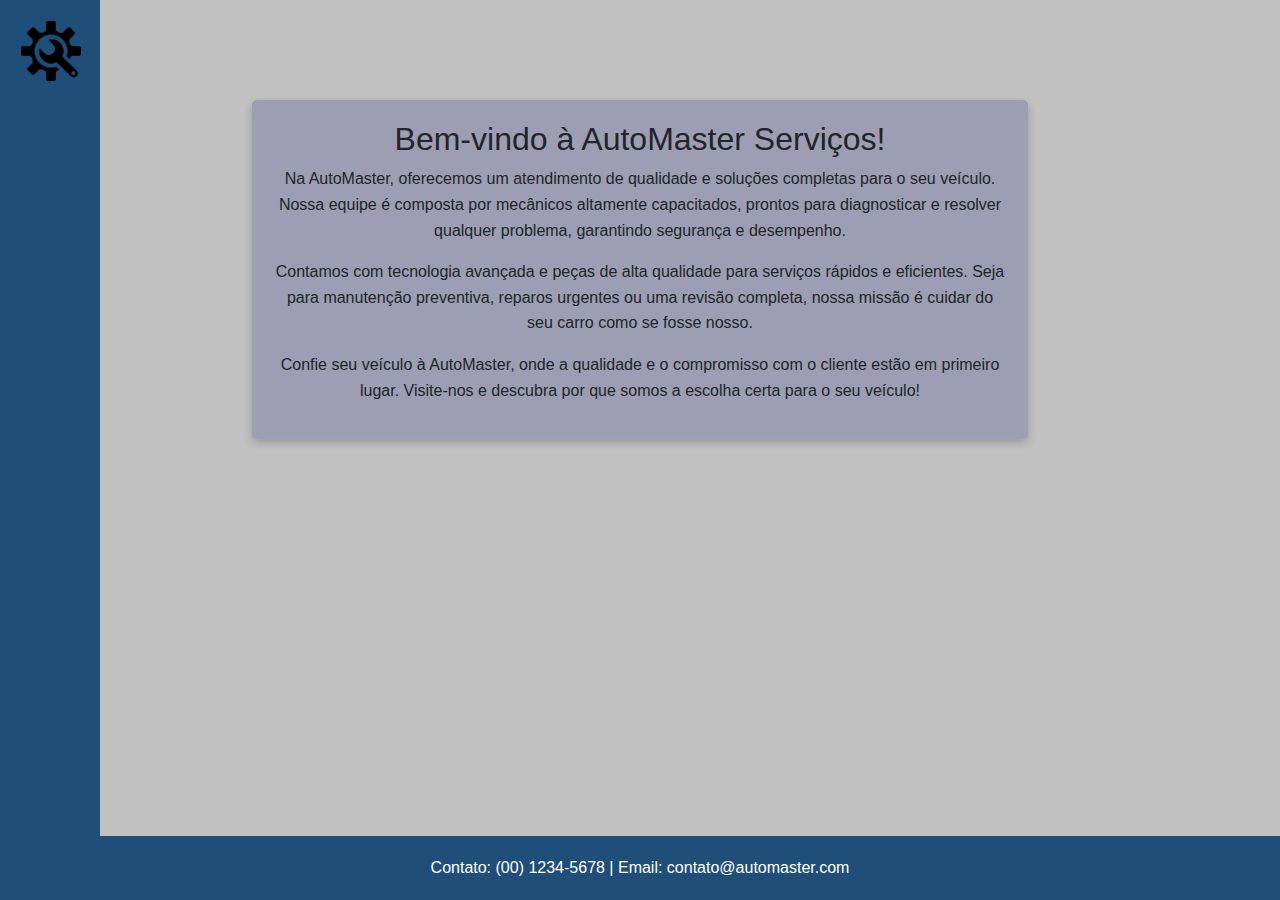
<file: frontend-atividade-main/index.html>
<!DOCTYPE html>
<html lang="en">
<head>
    <meta charset="UTF-8">
    <meta name="viewport" content="width=device-width, initial-scale=1.0">
    <title>Homepage</title>
    <link href="https://cdn.jsdelivr.net/npm/bootstrap@5.3.3/dist/css/bootstrap.min.css" rel="stylesheet">
    <script src="https://cdn.jsdelivr.net/npm/bootstrap@5.3.3/dist/js/bootstrap.bundle.min.js"></script>
    <link rel="stylesheet" href="style.css">
</head>
<body>
  <header>
    <div class="barra-lateral">
      <button class="btn-outline-primary" type="button" data-bs-toggle="offcanvas" data-bs-target="#offcanvasScrolling" aria-controls="offcanvasScrolling">
        <img src="imagens/engrenagen-logo.png" alt="Logo AutoMaster" width="60" height="60">
      </button>
      <div class="offcanvas offcanvas-start" data-bs-scroll="true" data-bs-backdrop="false" tabindex="-1" id="offcanvasScrolling" aria-labelledby="offcanvasScrollingLabel">
        <div class="offcanvas-header">
          <h5 class="offcanvas-title" id="offcanvasScrollingLabel">AutoMaster Peças e Serviços</h5>
          <button type="button" class="btn-close" data-bs-dismiss="offcanvas" aria-label="Fechar menu"></button>
        </div>
        <div class="offcanvas-body">
          <a class="produtos" href="produtos.html">Nossos Produtos</a><br><br>
          <a class="serviços" href="serviços.html">Agende uma Visita</a><br><br>
          <a class="faq" href="faq.html">faq</a>
        </div>
      </div>
    </div>
  </header>
  <main>
    <section>
      <div class="container">
        <div class="coluna1">
          <div class="textodeapresentacao">
            <h2>Bem-vindo à AutoMaster Serviços!</h2>
            <p>Na AutoMaster, oferecemos um atendimento de qualidade e soluções completas para o seu veículo. Nossa equipe é composta por mecânicos altamente capacitados, prontos para diagnosticar e resolver qualquer problema, garantindo segurança e desempenho.</p>
            <p>Contamos com tecnologia avançada e peças de alta qualidade para serviços rápidos e eficientes. Seja para manutenção preventiva, reparos urgentes ou uma revisão completa, nossa missão é cuidar do seu carro como se fosse nosso.</p>
            <p>Confie seu veículo à AutoMaster, onde a qualidade e o compromisso com o cliente estão em primeiro lugar. Visite-nos e descubra por que somos a escolha certa para o seu veículo!</p>
          </div>
        </div>
      </div>
    </section>
  </main>
  <footer class="rodape">
    Contato: (00) 1234-5678 | Email: contato@automaster.com
  </footer>
</body>
</html>
</file>
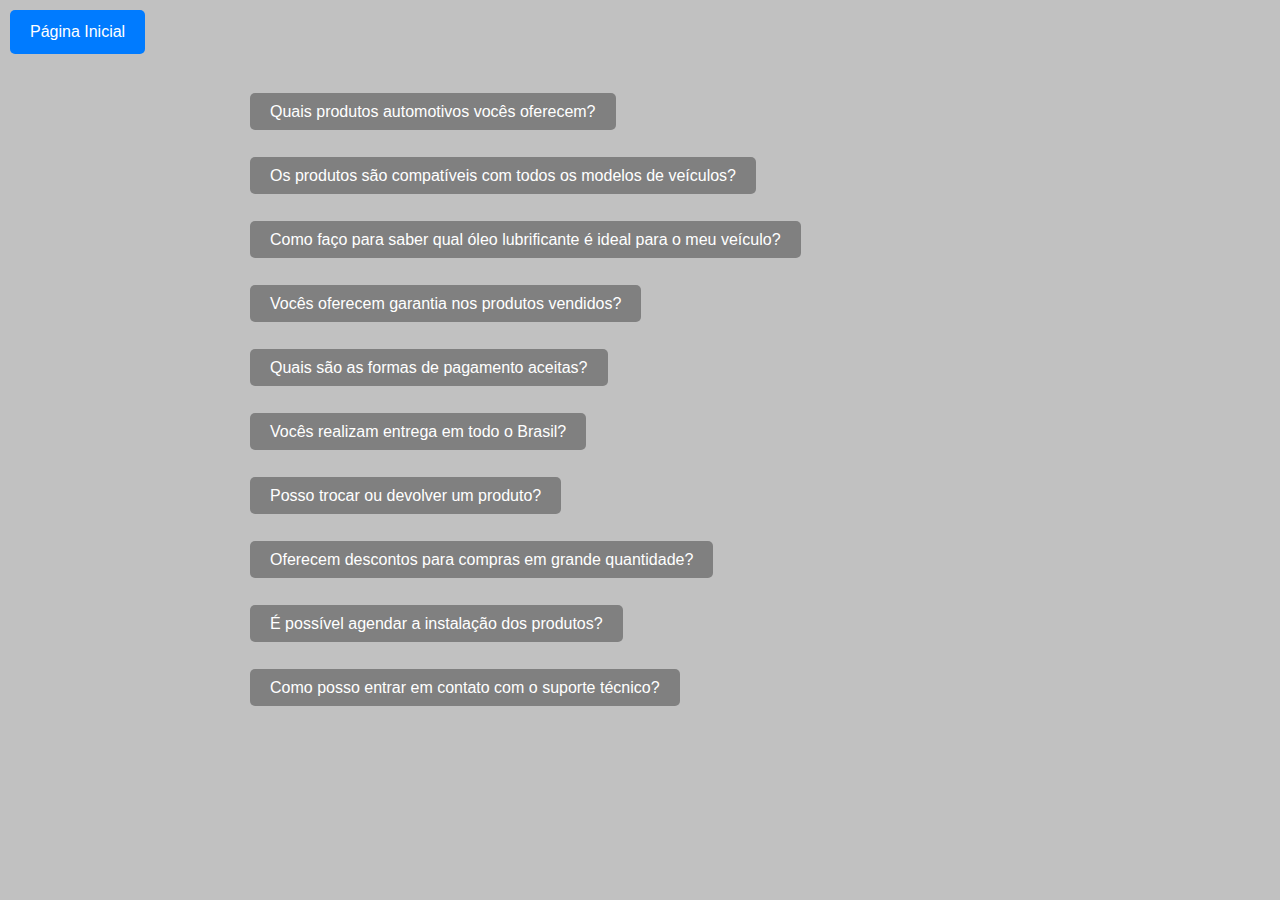
<file: frontend-atividade-main/faq.html>
<!DOCTYPE html>
<html lang="en">
<head>
    <meta charset="UTF-8">
    <meta name="viewport" content="width=device-width, initial-scale=1.0">
    <title>faq</title>
    <link href="https://cdn.jsdelivr.net/npm/bootstrap@5.3.3/dist/css/bootstrap.min.css" rel="stylesheet">
    <script src="https://cdn.jsdelivr.net/npm/bootstrap@5.3.3/dist/js/bootstrap.bundle.min.js"></script>
    <link rel="stylesheet" href="style.css">
</head>
<body>
    <a class="HommeButton" href="index.html">Página Inicial</a>
    <div class="faq-block">
        <p>
            <a class="btn-faq" data-bs-toggle="collapse" href="#collapseExample1" role="button" aria-expanded="false" aria-controls="collapseExample">
                Quais produtos automotivos vocês oferecem?
            </a>
            
          </p>
          <div class="collapse" id="collapseExample1">
            <div class="card-card-body">
                Nós oferecemos uma ampla gama de produtos, incluindo óleos lubrificantes, filtros de óleo, pneus, baterias, lâmpadas LED, tapetes personalizados, e muito mais.            </div>
          </div>
          <!----><br>
          <a class="btn-faq" data-bs-toggle="collapse" href="#collapseExample2" role="button" aria-expanded="false" aria-controls="collapseExample">
            Os produtos são compatíveis com todos os modelos de veículos?
        </a>
          
        </p>
        <div class="collapse" id="collapseExample2"><!---->
          <div class="card-card-body">
            A maioria dos nossos produtos é universal, mas alguns itens, como filtros de óleo e correias dentadas, são específicos para determinados modelos. Consulte a descrição do produto ou entre em contato conosco para confirmar a compatibilidade.
        </div>
        </div>  
        <!----><br>
        <a class="btn-faq" data-bs-toggle="collapse" href="#collapseExample3" role="button" aria-expanded="false" aria-controls="collapseExample">
            Como faço para saber qual óleo lubrificante é ideal para o meu veículo?
        </a>
          
        </p>
        <div class="collapse" id="collapseExample3"><!---->
          <div class="card-card-body">
            Recomendamos verificar o manual do proprietário do veículo ou entrar em contato conosco. Nossa equipe está pronta para ajudar.
        </div>
        </div>  <!----><br>
        <a class="btn-faq" data-bs-toggle="collapse" href="#collapseExample4" role="button" aria-expanded="false" aria-controls="collapseExample">
            Vocês oferecem garantia nos produtos vendidos?
        </a>
        
      </p>
      <div class="collapse" id="collapseExample4"><!---->
        <div class="card-card-body">
            Sim, todos os nossos produtos têm garantia de fábrica. O prazo varia conforme o item adquirido, e os detalhes estão disponíveis na descrição de cada produto.
        </div>
      </div>  <!----><br>
      <a class="btn-faq" data-bs-toggle="collapse" href="#collapseExample5" role="button" aria-expanded="false" aria-controls="collapseExample">
        Quais são as formas de pagamento aceitas?
    </a>
      
    </p>
    <div class="collapse" id="collapseExample5"><!---->
      <div class="card-card-body">
        Aceitamos cartões de crédito, débito, boleto bancário e PIX. Também trabalhamos com parcelamento, dependendo do valor da compra.
    </div>
    </div>  <!----><br>
    <a class="btn-faq" data-bs-toggle="collapse" href="#collapseExample6" role="button" aria-expanded="false" aria-controls="collapseExample">
        Vocês realizam entrega em todo o Brasil?
    </a>
    
  </p>
  <div class="collapse" id="collapseExample6"><!---->
    <div class="card-card-body">
        Sim, enviamos para todo o território nacional. O prazo de entrega varia de acordo com a sua localização e a forma de envio escolhida.
    </div>
  </div>  <!----><br>
  <a class="btn-faq" data-bs-toggle="collapse" href="#collapseExample7" role="button" aria-expanded="false" aria-controls="collapseExample">
    Posso trocar ou devolver um produto?
</a>
  
</p>
<div class="collapse" id="collapseExample7"><!---->
  <div class="card-card-body">
    Sim, seguimos a política de trocas e devoluções do Código de Defesa do Consumidor. Entre em contato com nosso atendimento ao cliente em até 7 dias úteis após o recebimento para iniciar o processo.
</div>
</div>  <!----><br>
<a class="btn-faq" data-bs-toggle="collapse" href="#collapseExample8" role="button" aria-expanded="false" aria-controls="collapseExample">
    Oferecem descontos para compras em grande quantidade?
</a>

</p>
<div class="collapse" id="collapseExample8"><!---->
<div class="card-card-body">
    Sim, temos condições especiais para compras no atacado. Entre em contato com nosso setor comercial para mais informações.
</div>
</div>  <!----><br>
<a class="btn-faq" data-bs-toggle="collapse" href="#collapseExample9" role="button" aria-expanded="false" aria-controls="collapseExample">
    É possível agendar a instalação dos produtos?
</a>

</p>
<div class="collapse" id="collapseExample9"><!---->
<div class="card-card-body">
    Não realizamos instalações diretamente, mas temos parcerias com oficinas mecânicas em diversas regiões. Consulte nosso atendimento para indicações.
</div>
</div>  <!----><br>
<a class="btn-faq" data-bs-toggle="collapse" href="#collapseExample10" role="button" aria-expanded="false" aria-controls="collapseExample">
    Como posso entrar em contato com o suporte técnico?
</a>

</p>
<div class="collapse" id="collapseExample10"><!---->
<div class="card-card-body">
  Você pode nos contatar pelo WhatsApp, telefone ou e-mail. Nosso horário de atendimento é de segunda a sexta-feira, das 8h às 18h.
</div>
</div>  
</div>
<br><br><br><br>
</body>
</file>
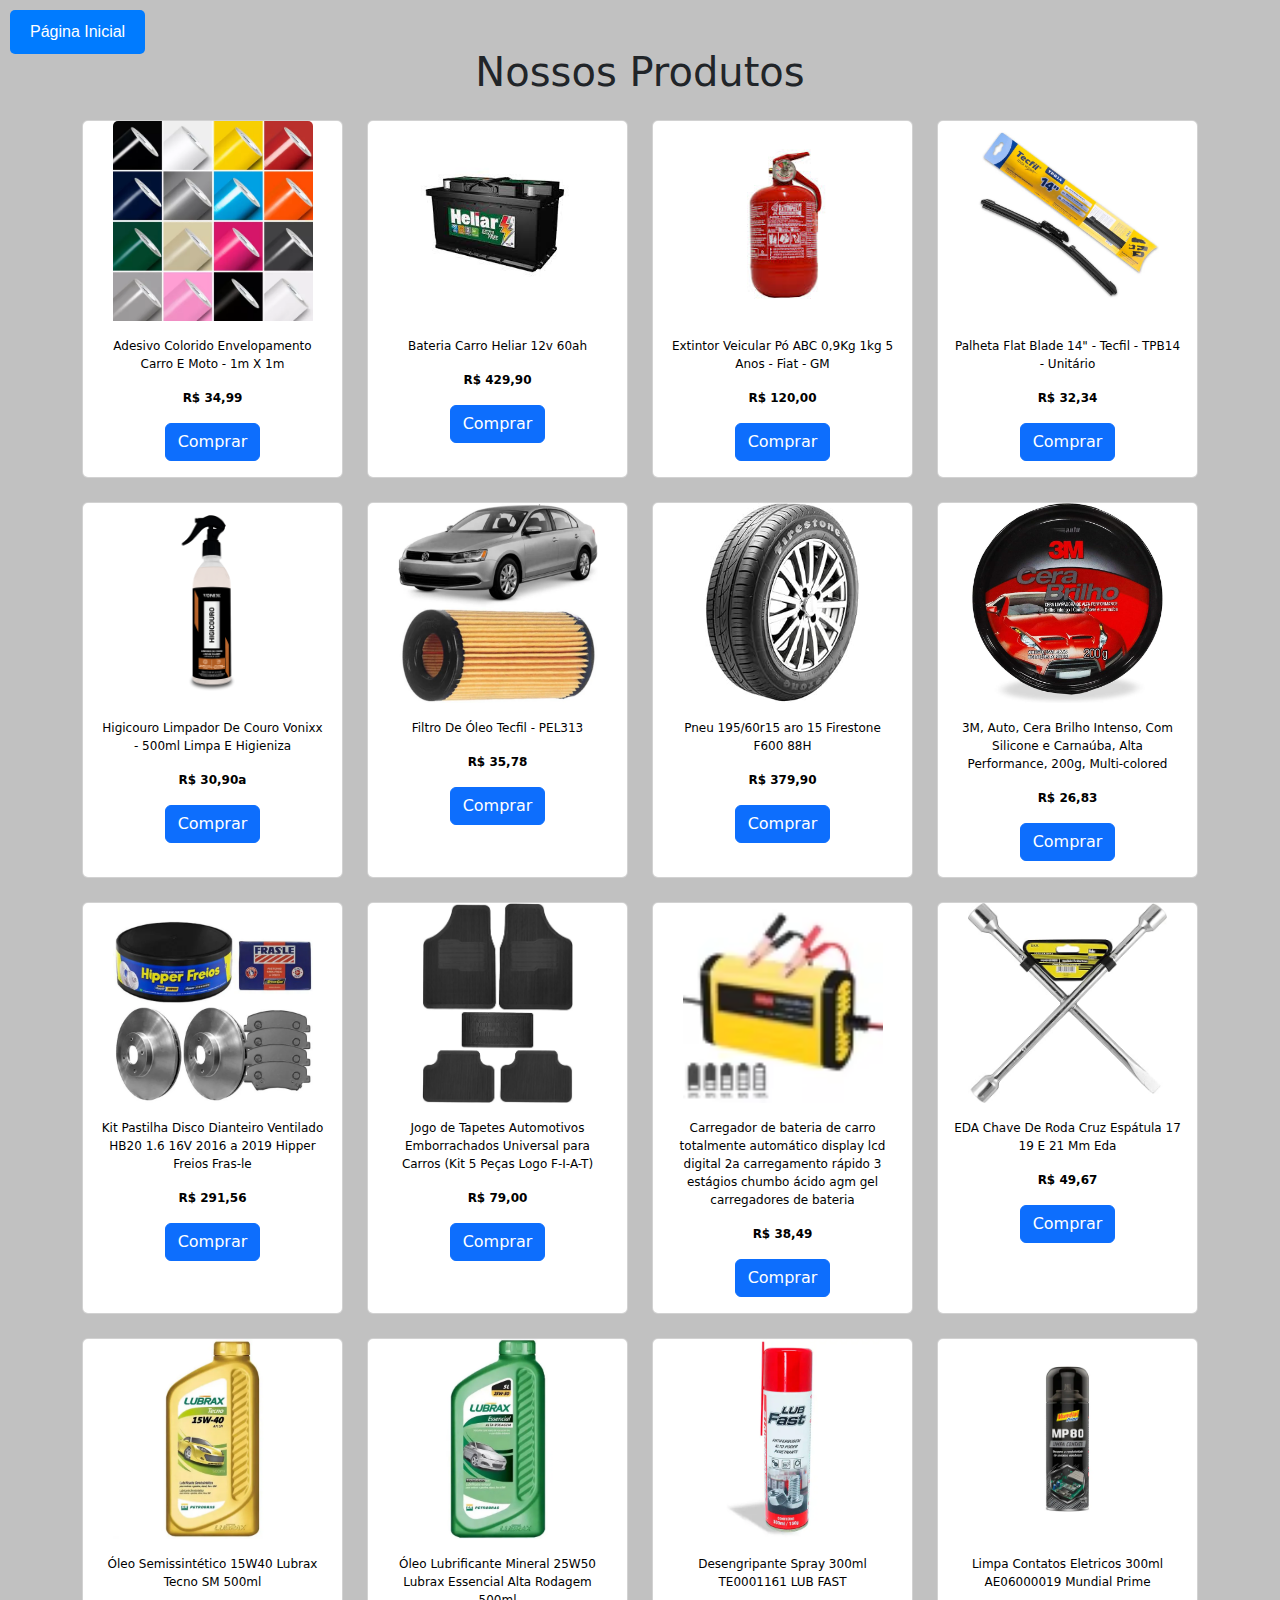
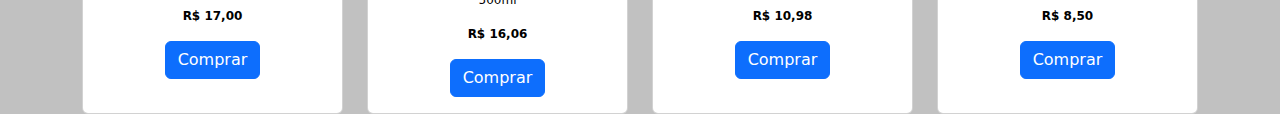
<file: frontend-atividade-main/produtos.html>
<!DOCTYPE html>
<html lang="en">
<head>
    <meta charset="UTF-8">
    <meta name="viewport" content="width=device-width, initial-scale=1.0">
    <link href="https://cdn.jsdelivr.net/npm/bootstrap@5.3.3/dist/css/bootstrap.min.css" rel="stylesheet" integrity="sha384-QWTKZyjpPEjISv5WaRU9OFeRpok6YctnYmDr5pNlyT2bRjXh0JMhjY6hW+ALEwIH" crossorigin="anonymous">
    <script src="https://cdn.jsdelivr.net/npm/bootstrap@5.3.3/dist/js/bootstrap.bundle.min.js" integrity="sha384-YvpcrYf0tY3lHB60NNkmXc5s9fDVZLESaAA55NDzOxhy9GkcIdslK1eN7N6jIeHz" crossorigin="anonymous"></script>
    <title>Produtos</title>
    <script>
        // Função para exibir mensagem
        function exibirMensagem(produto) {
            alert(`Item: ${produto} fora de estoque`);
        }
    </script>
    <style>
        body {
            background-color: #C1C1C1;
            margin: 0;
            padding: 0;
        }
        .HommeButton {
            position: fixed;
            top: 10px;
            left: 10px;
            padding: 10px 20px;
            background-color: #007BFF;
            color: white;
            text-decoration: none;
            border-radius: 5px;
            font-family: Arial, sans-serif;
            z-index: 9999;
            transition: background-color 0.3s, transform 0.2s;
        }
        .HommeButton:hover {
            background-color: #0056b3;
            transform: scale(1.05);
        }
        .card-img-top {
            width: 200px;
            height: 200px;
            margin: 0 auto;
            object-fit: contain;
        }
        .card-text{
            color: black;
            font-size:12px;
        }
    </style>
</head>
<body> 
    <a class="HommeButton" href="index.html">Página Inicial</a>
    <div class="container mt-5">
        <h1 class="text-center mb-4">Nossos Produtos</h1>
        <div class="row row-cols-1 row-cols-md-4 g-4">
            <!-- Produto 1 -->
            <div class="col">
                <div class="card h-100">
                    <img src="imagens\produtos\prod1.png" class="card-img-top" alt="Produto 1">
                    <div class="card-body text-center">
                       <!--* <h5 class="card-title">Produto 1</h5>-->
                        <p class="card-text">Adesivo Colorido Envelopamento Carro E Moto - 1m X 1m</p>
                        <p class="card-text"><strong>R$ 34,99</strong></p>
                        <button onclick="exibirMensagem('Adesivos Automotivos')" class="btn btn-primary">Comprar</button>
                    </div>
                </div>
            </div>
            <!-- Produto 2 -->
            <div class="col">
                <div class="card h-100">
                    <img src="imagens\produtos\prod2.png" class="card-img-top" alt="Produto 2">
                    <div class="card-body text-center">
                        <p class="card-text">Bateria Carro Heliar 12v 60ah</p>
                        <p class="card-text"><strong>R$ 429,90</strong></p>
                        <button onclick="exibirMensagem('Bateria Heliar')" class="btn btn-primary">Comprar</button>
                    </div>
                </div>
            </div>
            <!-- Produto 3 -->
            <div class="col">
                <div class="card h-100">
                    <img src="imagens\produtos\prod3.png" class="card-img-top" alt="Produto 3">
                    <div class="card-body text-center">
                        <p class="card-text">Extintor Veicular Pó ABC 0,9Kg 1kg 5 Anos - Fiat - GM</p>
                        <p class="card-text"><strong>R$ 120,00</strong></p>
                        <button onclick="exibirMensagem('Produto 3')" class="btn btn-primary">Comprar</button>
                    </div>
                </div>
            </div>
            <!-- Produto 4 -->
            <div class="col">
                <div class="card h-100">
                    <img src="imagens\produtos\prod4.png" class="card-img-top" alt="Produto 4">
                    <div class="card-body text-center">
                        <p class="card-text">Palheta Flat Blade 14" - Tecfil - TPB14 - Unitário</p>
                        <p class="card-text"><strong>R$ 32,34 </strong></p>
                        <button onclick="exibirMensagem('Palheta Flat Blade 14')" class="btn btn-primary">Comprar</button>
                    </div>
                </div>
            </div>
            <div class="col">
                <div class="card h-100">
                    <img src="imagens\produtos\prod5.png" class="card-img-top" alt="Produto 4">
                    <div class="card-body text-center">
                        <p class="card-text">Higicouro Limpador De Couro Vonixx - 500ml Limpa E Higieniza</p>
                        <p class="card-text"><strong>R$ 30,90a</strong></p>
                        <button onclick="exibirMensagem('Produto 4')" class="btn btn-primary">Comprar</button>
                    </div>
                </div>
            </div>
            <div class="col">
                <div class="card h-100">
                    <img src="imagens\produtos\prod6.png" class="card-img-top" alt="Produto 4">
                    <div class="card-body text-center">
                        <p class="card-text">Filtro De Óleo Tecfil - PEL313</p>
                        <p class="card-text"><strong>R$ 35,78</strong></p>
                        <button onclick="exibirMensagem('Produto 4')" class="btn btn-primary">Comprar</button>
                    </div>
                </div>
            </div>
            <div class="col">
                <div class="card h-100">
                    <img src="imagens\produtos\prod7.png" class="card-img-top" alt="Produto 4">
                    <div class="card-body text-center">
                        <p class="card-text">Pneu 195/60r15 aro 15 Firestone F600 88H</p>
                        <p class="card-text"><strong>R$ 379,90</strong></p>
                        <button onclick="exibirMensagem('Produto 4')" class="btn btn-primary">Comprar</button>
                    </div>
                </div>
            </div>
            <div class="col">
                <div class="card h-100">
                    <img src="imagens\produtos\prod8.png" class="card-img-top" alt="Produto 4">
                    <div class="card-body text-center">
                        <p class="card-text">3M, Auto, Cera Brilho Intenso, Com Silicone e Carnaúba, Alta Performance, 200g, Multi-colored</p>
                        <p class="card-text"><strong>R$ 26,83</strong></p>
                        <button onclick="exibirMensagem('Produto 4')" class="btn btn-primary">Comprar</button>
                    </div>
                </div>
            </div>
            <div class="col">
                <div class="card h-100">
                    <img src="imagens\produtos\prod9.png" class="card-img-top" alt="Produto 4">
                    <div class="card-body text-center">
                        <p class="card-text">Kit Pastilha Disco Dianteiro Ventilado HB20 1.6 16V 2016 a 2019 Hipper Freios Fras-le</p>
                        <p class="card-text"><strong>R$ 291,56</strong></p>
                        <button onclick="exibirMensagem('Produto 4')" class="btn btn-primary">Comprar</button>
                    </div>
                </div>
            </div>
            <div class="col">
                <div class="card h-100">
                    <img src="imagens\produtos\prod10.png" class="card-img-top" alt="Produto 4">
                    <div class="card-body text-center">
                        <p class="card-text">Jogo de Tapetes Automotivos Emborrachados Universal para Carros (Kit 5 Peças Logo F-I-A-T)</p>
                        <p class="card-text"><strong>R$ 79,00</strong></p>
                        <button onclick="exibirMensagem('Produto 4')" class="btn btn-primary">Comprar</button>
                    </div>
                </div>
            </div>
            <div class="col">
                <div class="card h-100">
                    <img src="imagens\produtos\prod11.png" class="card-img-top" alt="Produto 4">
                    <div class="card-body text-center">
                        <p class="card-text">Carregador de bateria de carro totalmente automático display lcd digital 2a carregamento rápido 3 estágios chumbo ácido agm gel carregadores de bateria</p>
                        <p class="card-text"><strong>R$ 38,49</strong></p>
                        <button onclick="exibirMensagem('Produto 4')" class="btn btn-primary">Comprar</button>
                    </div>
                </div>
            </div>
            <div class="col">
                <div class="card h-100">
                    <img src="imagens\produtos\prod12.png" class="card-img-top" alt="Produto 4">
                    <div class="card-body text-center">
                        <p class="card-text">EDA Chave De Roda Cruz Espátula 17 19 E 21 Mm Eda</p>
                        <p class="card-text"><strong>R$ 49,67</strong></p>
                        <button onclick="exibirMensagem('Produto 4')" class="btn btn-primary">Comprar</button>
                    </div>
                </div>
            </div>
            <div class="col">
                <div class="card h-100">
                    <img src="imagens\produtos\prod13.png" class="card-img-top" alt="Produto 4">
                    <div class="card-body text-center">
                        <p class="card-text">Óleo Semissintético 15W40 Lubrax Tecno SM 500ml</p>
                        <p class="card-text"><strong>R$ 17,00</strong></p>
                        <button onclick="exibirMensagem('Produto 4')" class="btn btn-primary">Comprar</button>
                    </div>
                </div>
            </div>
            <div class="col">
                <div class="card h-100">
                    <img src="imagens\produtos\prod14.png" class="card-img-top" alt="Produto 4">
                    <div class="card-body text-center">
                        <p class="card-text">Óleo Lubrificante Mineral 25W50 Lubrax Essencial Alta Rodagem 500ml</p>
                        <p class="card-text"><strong>R$ 16,06</strong></p>
                        <button onclick="exibirMensagem('Produto 4')" class="btn btn-primary">Comprar</button>
                    </div>
                </div>
            </div>
            <div class="col">
                <div class="card h-100">
                    <img src="imagens\produtos\prod15.png" class="card-img-top" alt="Produto 4">
                    <div class="card-body text-center">
                        <p class="card-text">Desengripante Spray 300ml TE0001161 LUB FAST</p>
                        <p class="card-text"><strong>R$ 10,98</strong></p>
                        <button onclick="exibirMensagem('Produto 4')" class="btn btn-primary">Comprar</button>
                    </div>
                </div>  
            </div>
            <div class="col">
                <div class="card h-100">
                    <img src="imagens\produtos\prod16.png" class="card-img-top" alt="Produto 4">
                    <div class="card-body text-center">
                        <p class="card-text">Limpa Contatos Eletricos 300ml AE06000019 Mundial Prime</p>
                        <p class="card-text"><strong>R$ 8,50</strong></p>
                        <button onclick="exibirMensagem('Produto 4')" class="btn btn-primary">Comprar</button>
                    </div>
                </div>
            </div>
        </div>
    </div>
</body>
</html>
</file>
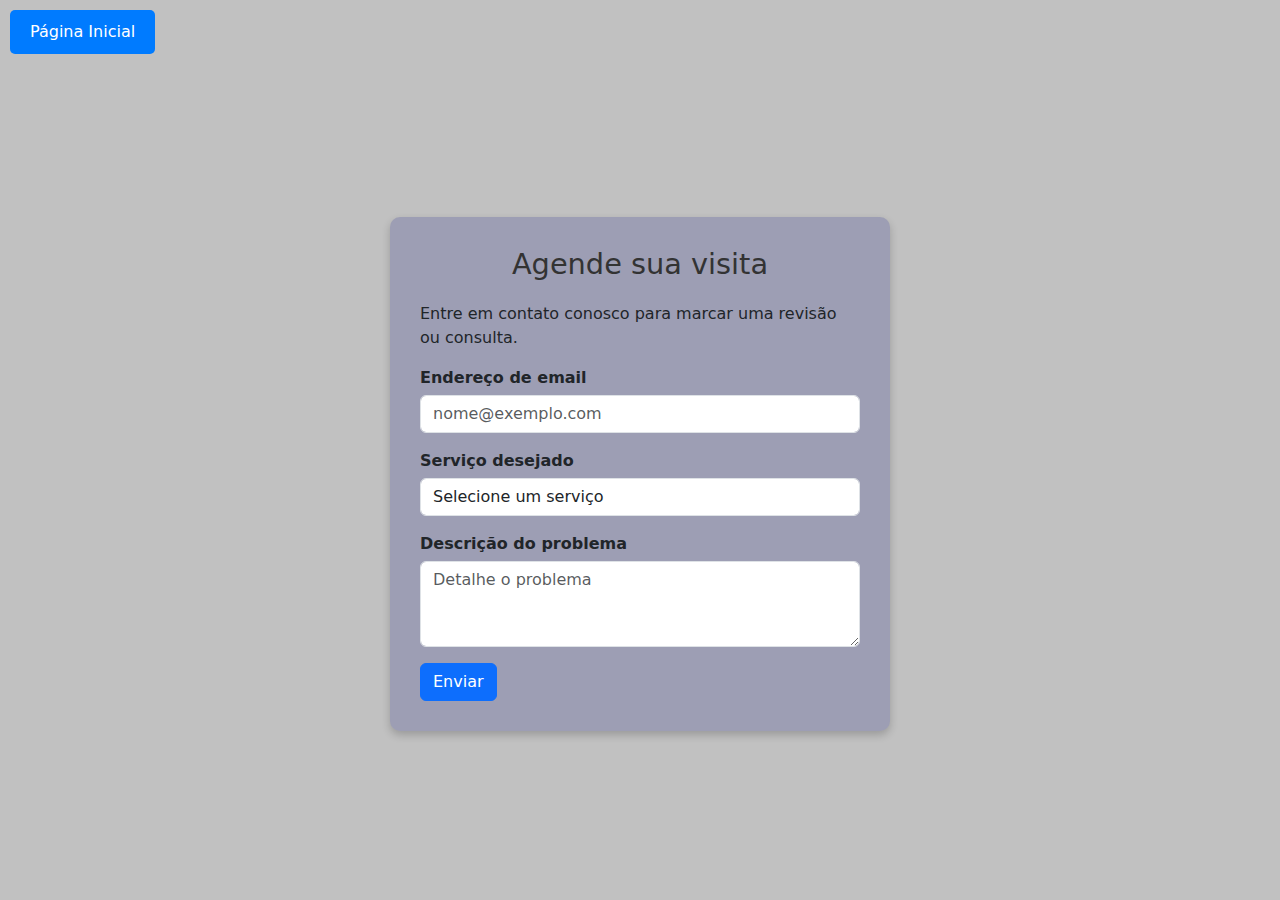
<file: frontend-atividade-main/serviços.html>
<!DOCTYPE html>
<html lang="en">
<head>
    <meta charset="UTF-8">
    <meta name="viewport" content="width=device-width, initial-scale=1.0">
    <link href="https://cdn.jsdelivr.net/npm/bootstrap@5.3.3/dist/css/bootstrap.min.css" rel="stylesheet" integrity="sha384-QWTKZyjpPEjISv5WaRU9OFeRpok6YctnYmDr5pNlyT2bRjXh0JMhjY6hW+ALEwIH" crossorigin="anonymous">
    <script src="https://cdn.jsdelivr.net/npm/bootstrap@5.3.3/dist/js/bootstrap.bundle.min.js" integrity="sha384-YvpcrYf0tY3lHB60NNkmXc5s9fDVZLESaAA55NDzOxhy9GkcIdslK1eN7N6jIeHz" crossorigin="anonymous"></script>
    <title>Serviços</title>
    <style>
        body {
            display: flex;
            justify-content: center;
            align-items: center;
            min-height: 100vh;
            margin: 0;
            background-color: #C1C1C1;
            padding: 15px;
            box-sizing: border-box;
        }
        .bloco1 {
            display: flex;
            justify-content: center;
            align-items: center;
            width: 100%;
        }
        .coluna2 {
            background-color: rgba(16, 18, 128, 0.2);
            border-radius: 10px;
            padding: 30px;
            width: 100%;
            max-width: 500px;
            box-shadow: 0 4px 8px rgba(0, 0, 0, 0.2);
        }
        h2 {
            text-align: center;
            font-size: 1.8rem;
            color: #333;
            margin-bottom: 20px;
        }
        .HommeButton {
            position: fixed;
            top: 10px;
            left: 10px;
            padding: 10px 20px;
            background-color: #007BFF;
            color: white;
            text-decoration: none;
            border-radius: 5px;
            transition: background-color 0.3s, transform 0.2s;
        }
        .HommeButton:hover {
            background-color: #0056b3;
            transform: scale(1.05);
        }
        .btn-primary:disabled {
            background-color: #007BFF;
            opacity: 0.7;
            cursor: not-allowed;
        }
        .form-group label {
            font-weight: bold;
            margin-bottom: 5px;
            display: block;
        }
    </style>
</head>
<body>
    <a class="HommeButton" href="index.html" aria-label="Voltar para a página inicial">
        Página Inicial
    </a>
    <div class="container mt-5">
        <div class="bloco1">
            <div class="coluna2">
                <h2>Agende sua visita</h2>
                <p>Entre em contato conosco para marcar uma revisão ou consulta.</p>
                <form id="formAgenda">
                    <div class="form-group mb-3">
                        <label for="email">Endereço de email</label>
                        <input type="email" class="form-control" id="email" placeholder="nome@exemplo.com" required aria-label="Insira seu email">
                    </div>
                    <div class="form-group mb-3">
                        <label for="servico">Serviço desejado</label>
                        <select class="form-control" id="servico" required aria-label="Selecione o serviço desejado">
                            <option value="">Selecione um serviço</option>
                            <option>Revisão</option>
                            <option>Manutenção</option>
                            <option>Troca de óleo</option>
                            <option>Diagnóstico</option>
                        </select>
                    </div>
                    <div class="form-group mb-3">
                        <label for="descricao">Descrição do problema</label>
                        <textarea class="form-control" id="descricao" rows="3" placeholder="Detalhe o problema" required aria-label="Descreva o problema"></textarea>
                    </div>
                    <button type="submit" class="btn btn-primary d-flex align-items-center justify-content-center gap-2" id="submitBtn">
                        <span id="btnText">Enviar</span>
                        <span class="spinner-border spinner-border-sm d-none" id="btnSpinner" role="status" aria-hidden="true"></span>
                    </button>
                </form>
                <div id="mensagem" class="mt-3" style="display: none;">
                    <div class="alert alert-success" role="alert">
                        Sua solicitação foi enviada com sucesso! Entraremos em contato em breve.
                    </div>
                </div>
            </div>
        </div>
    </div>

    <script>
        const form = document.getElementById('formAgenda');
        const mensagem = document.getElementById('mensagem');
        const submitBtn = document.getElementById('submitBtn');
        const btnSpinner = document.getElementById('btnSpinner');
        const btnText = document.getElementById('btnText');

        form.addEventListener('submit', function(event) {
            event.preventDefault(); // Impede o envio real do formulário
            submitBtn.disabled = true; // Desabilita o botão após o envio
            btnSpinner.classList.remove('d-none'); // Exibe o spinner
            btnText.textContent = 'Enviando...'; // Feedback visual no botão

            // Simulação de envio com atraso
            setTimeout(() => {
                mensagem.style.display = 'block'; // Mostra a mensagem de sucesso
                form.reset(); // Reseta o formulário
                submitBtn.disabled = false; // Reativa o botão
                btnSpinner.classList.add('d-none'); // Esconde o spinner
                btnText.textContent = 'Enviar'; // Restaura o texto do botão
            }, 1000); // Simula 1 segundo de envio
        });
    </script>
</body>
</html>
</file>
<file: frontend-atividade-main/style.css>
body {
    background-color: #C1C1C1;
    margin: 0;
    padding: 0;
    font-family: Arial, sans-serif;
}
.barra-lateral {
    position: fixed;
    left: 0;
    width: 100px;
    height: 100vh;
    background-color: #1F4E79;
    padding: 20px;
    overflow-y: auto;
}

.btn-outline-primary {
    background-color: transparent;
    border: none;
    position: fixed;
    top: 20px;
    left: 15px;
    transition: transform 0.2s ease-in-out;
}

.btn-outline-primary:hover {
    transform: scale(1.1);
    cursor: pointer;
}
.offcanvas-header, .offcanvas-body {
    background-color: #b3b2b2;
}

.produtos, .serviços, .faq{
    margin: 10px;
    padding: 10px 20px;
    background-color: #007BFF;
    color: white;
    text-decoration: none;
    border-radius: 5px;
    font-family: Arial, sans-serif;
    transition: background-color 0.3s, transform 0.2s;
}

.produtos:hover, .serviços:hover {
    background-color: #0056b3;
    transform: scale(1.05);
}

/* Conteúdo principal */
.container {
    margin: 0 auto;
    padding-top: 100px;
    display: flex;
    align-items: center;
    justify-content: center;
    gap: 10px;
    height: auto;
    max-width: 800px;
}
.coluna1 {
    background-color: rgba(16, 18, 128, 0.2);
    border-radius: 5px;
    padding: 20px;
    text-align: justify;
    box-shadow: 0 4px 8px rgba(0, 0, 0, 0.2);
    line-height: 1.6;
}
.textodeapresentacao {
    text-align: center;
}
.rodape {
    padding: 20px;
    width: 100%;
    text-align: center;
    background-color: #1F4E79;
    color: white;
    position: fixed;
    bottom: 0;
}
.HommeButton {
    position: fixed;
    top: 10px;
    left: 10px;
    padding: 10px 20px;
    background-color: #007BFF;
    color: white;
    text-decoration: none;
    border-radius: 5px;
    transition: background-color 0.3s, transform 0.2s;
}
.HommeButton:hover {
    background-color: #0056b3;
    transform: scale(1.05);
}
.faq-block{
    margin: 0 auto;
    padding-top: 100px;
    justify-content: center;
    gap: 10px;
    height: auto;
    max-width: 800px;
}
.btn-faq{
    margin: 10px;
    padding: 10px 20px;
    background-color: #808080;
    color: white;
    text-decoration: none;
    border-radius: 5px;
    font-family: Arial, sans-serif;
    transition: background-color 0.3s, transform 0.2s;
}
.card-card-body{
    background-color: #dfdfdf;
    border-radius: 5px;
    margin: 10px;
    padding: 10px 20px;
}

/* Responsividade */
@media (max-width: 768px) {
    .barra-lateral {
        width: 80px;
    }
    .container {
        padding-top: 50px;
    }
    .produtos, .serviços {
        font-size: 0.9rem;
    }
}
</file>
